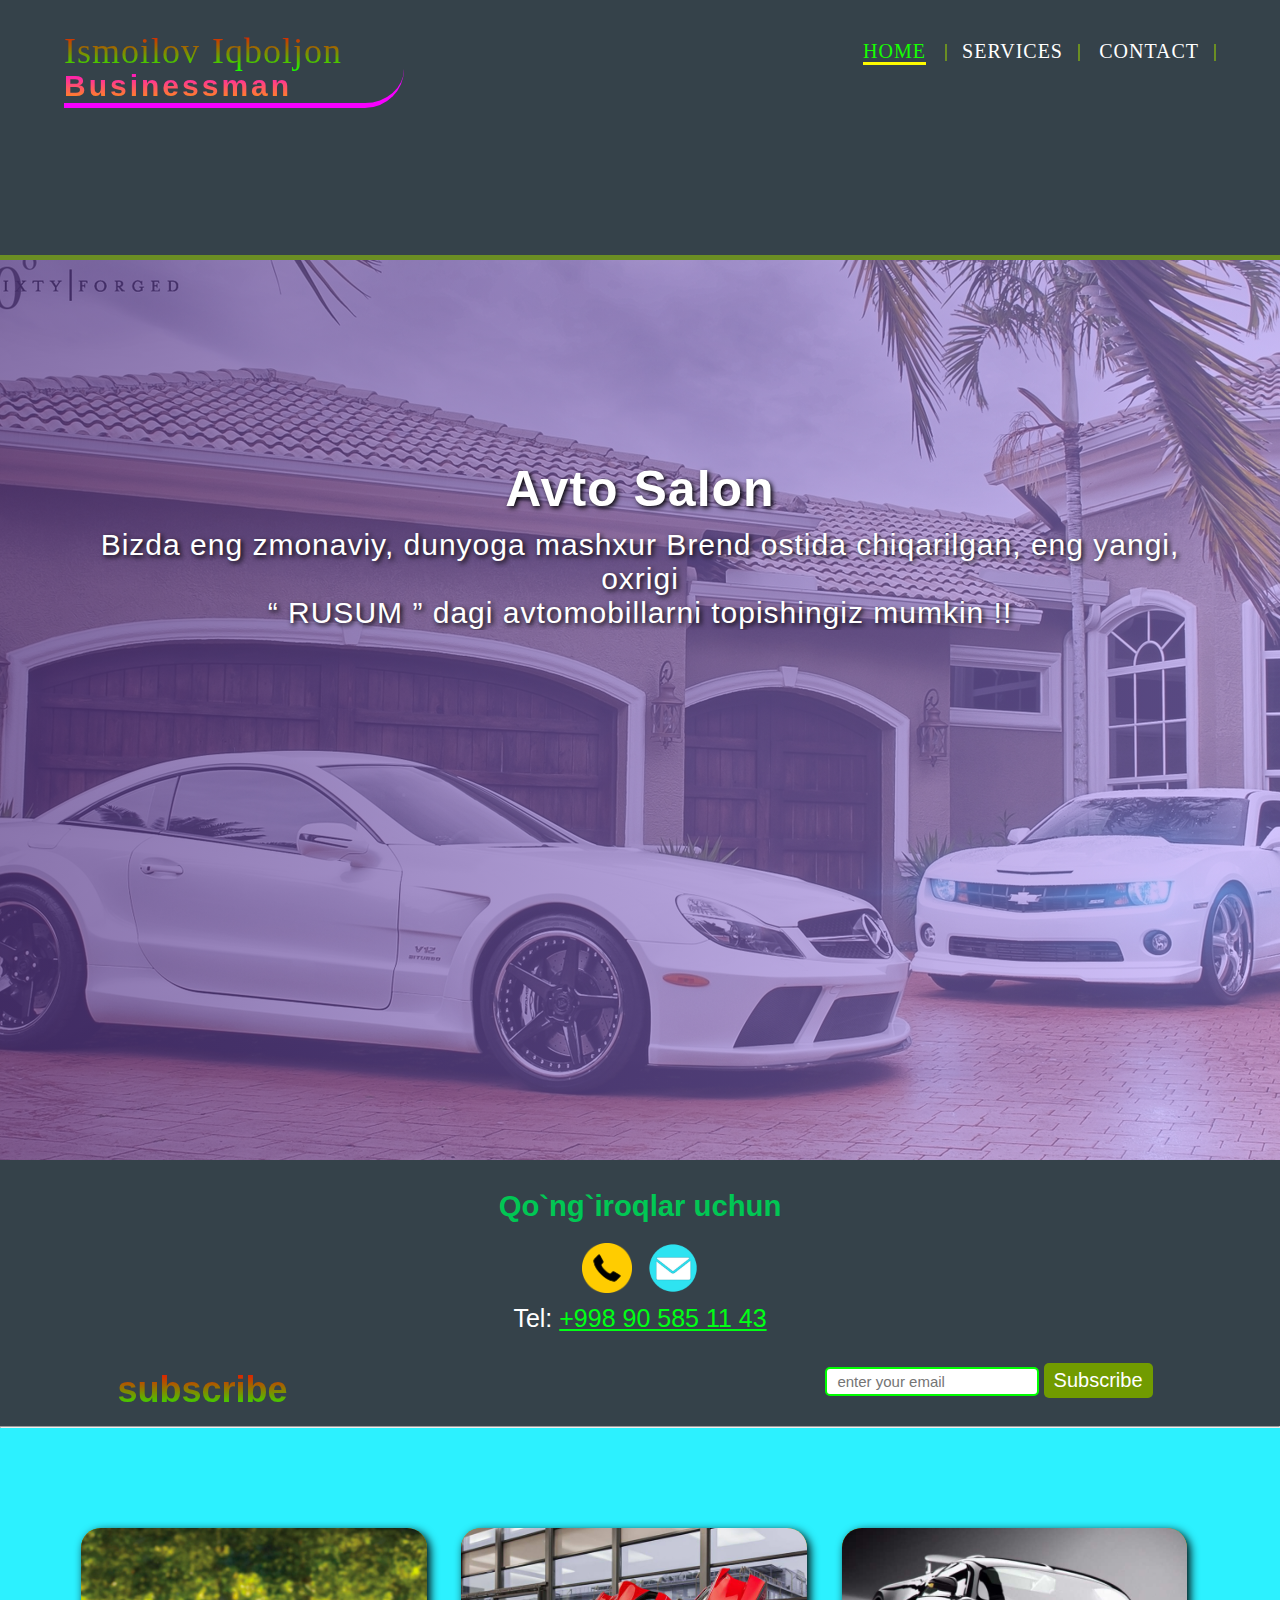
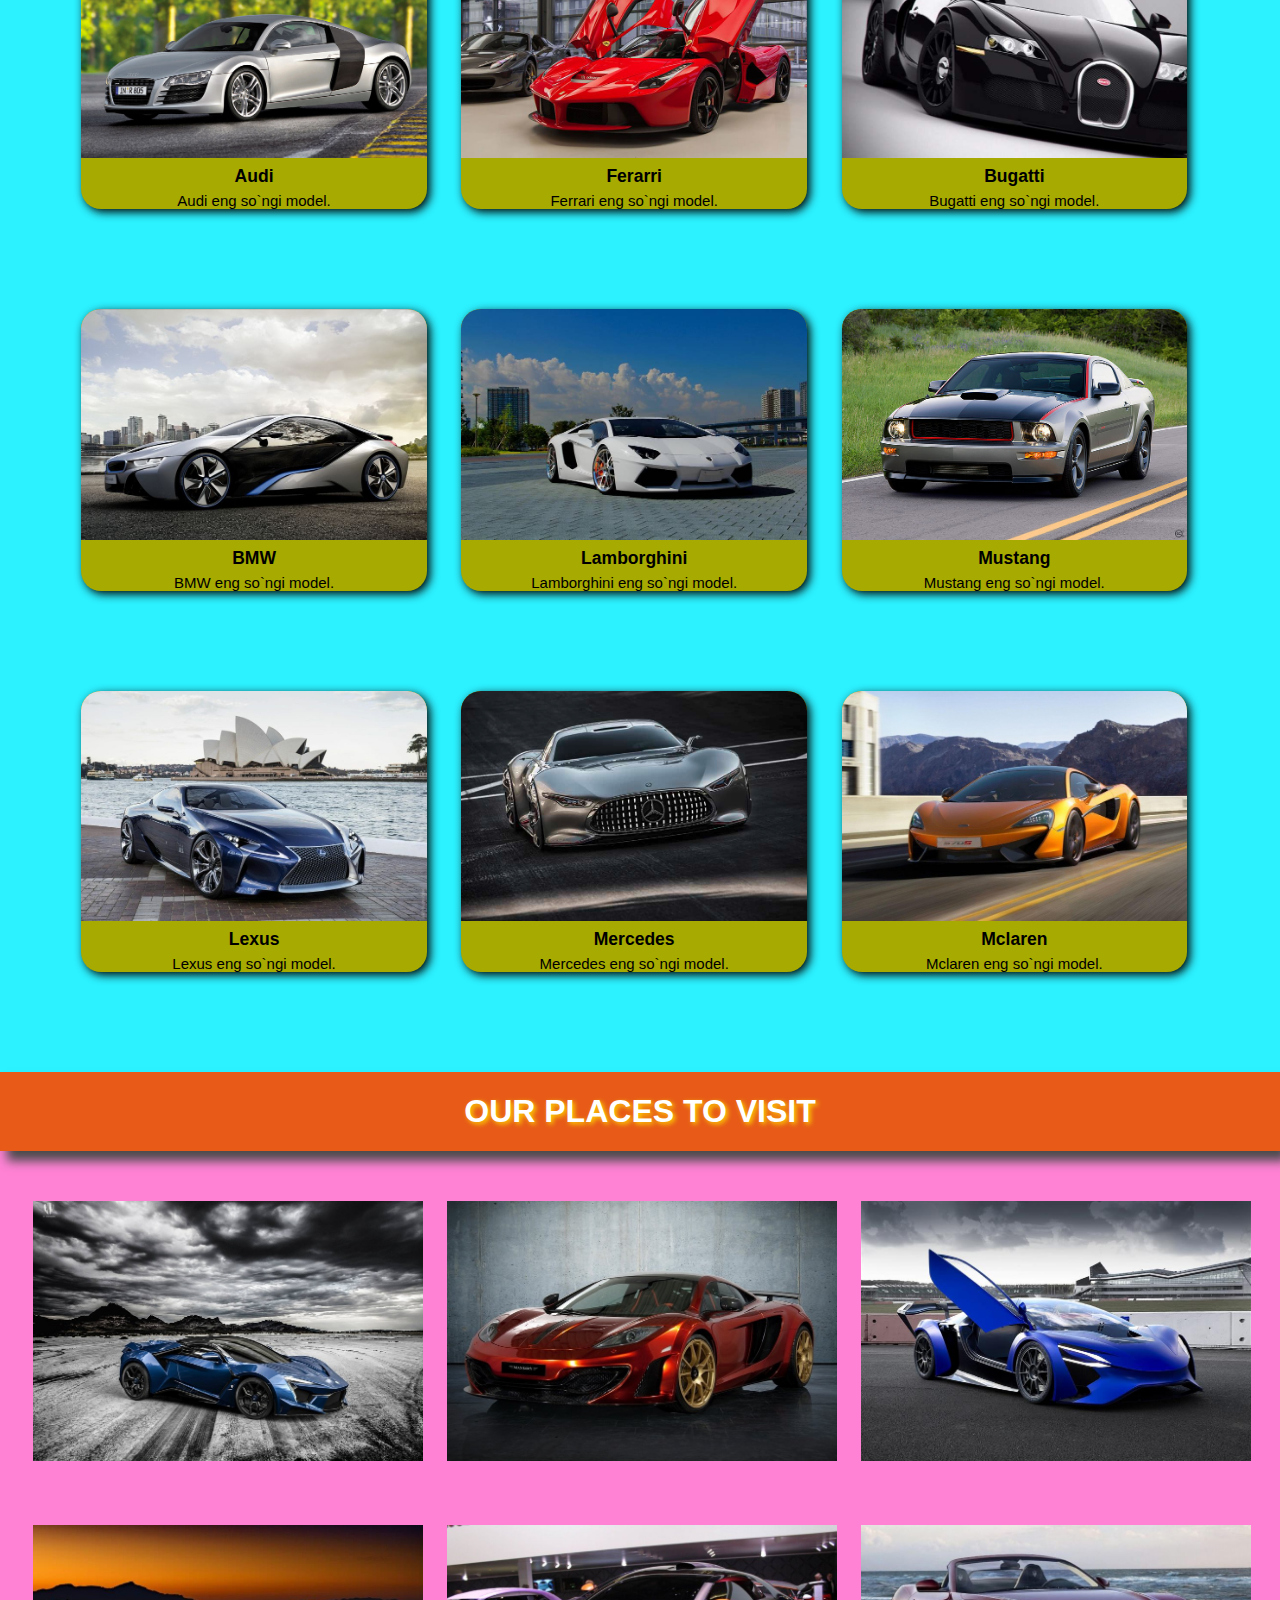
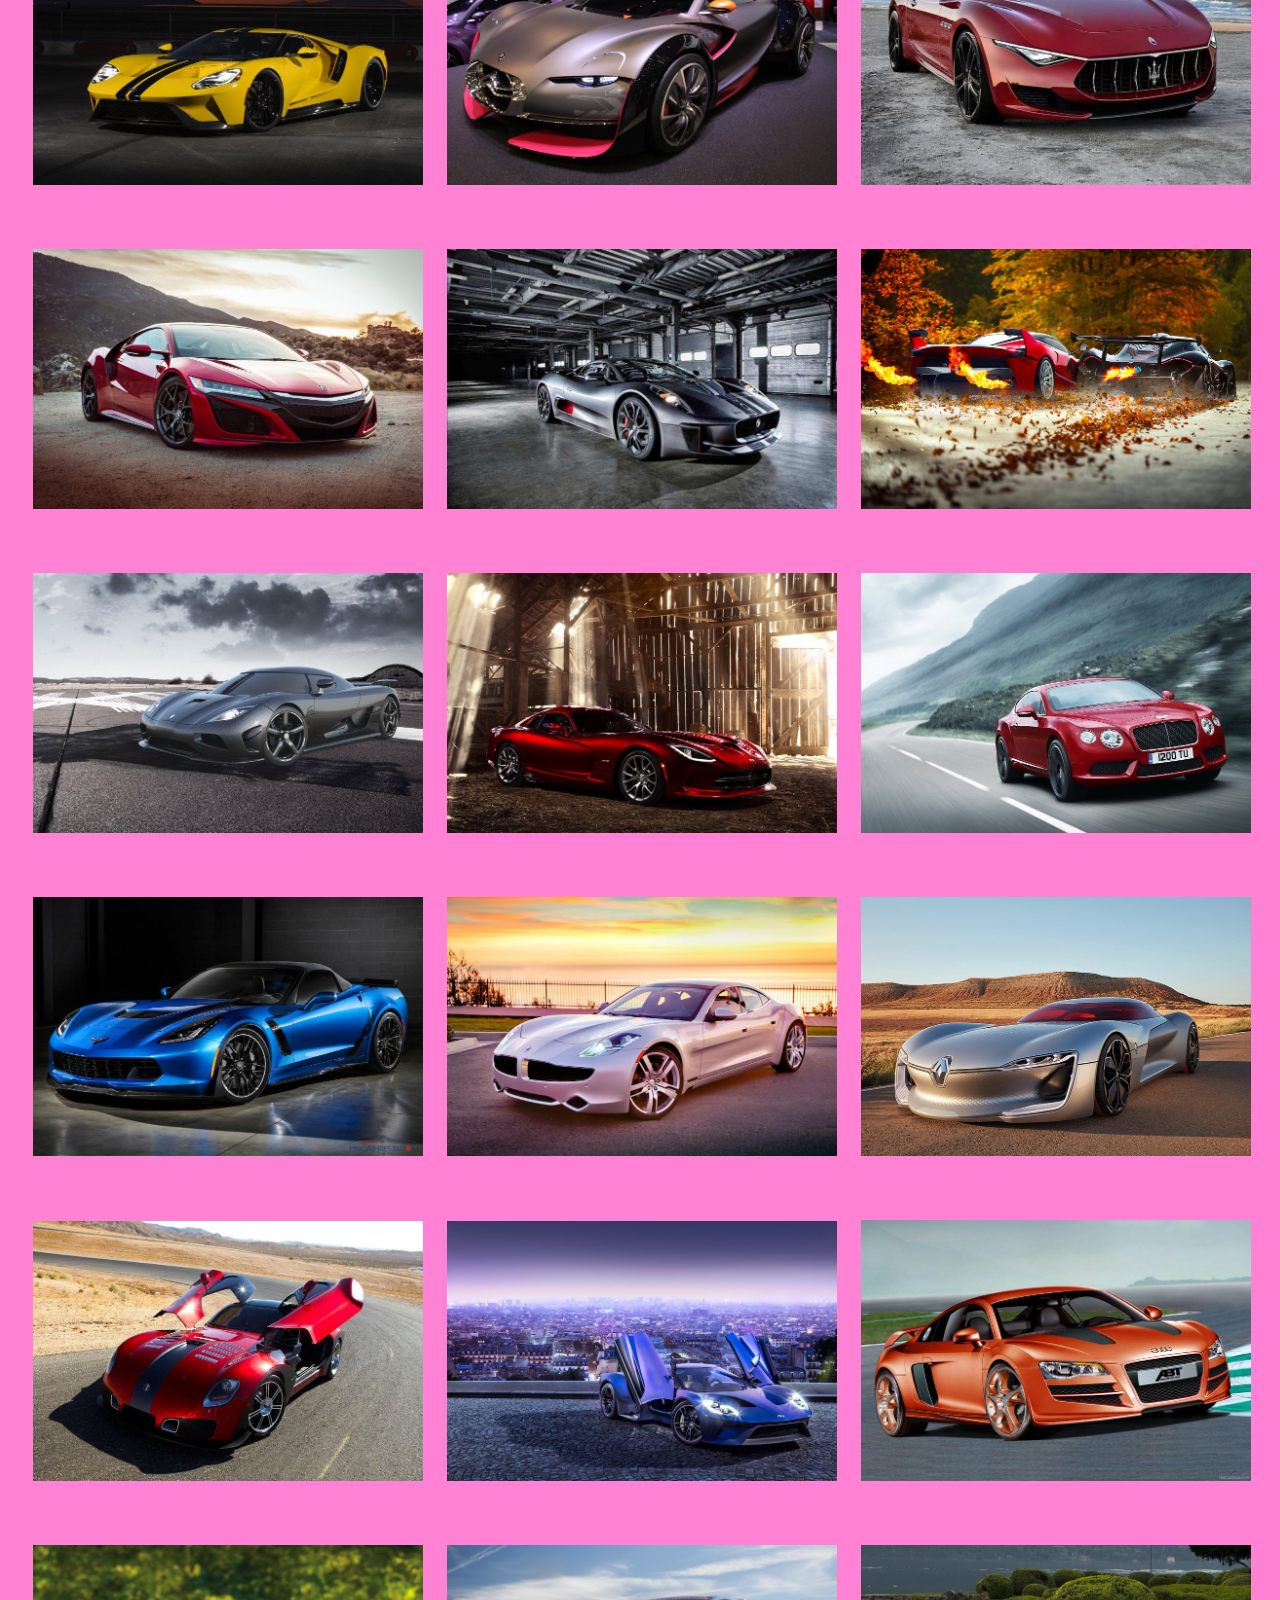
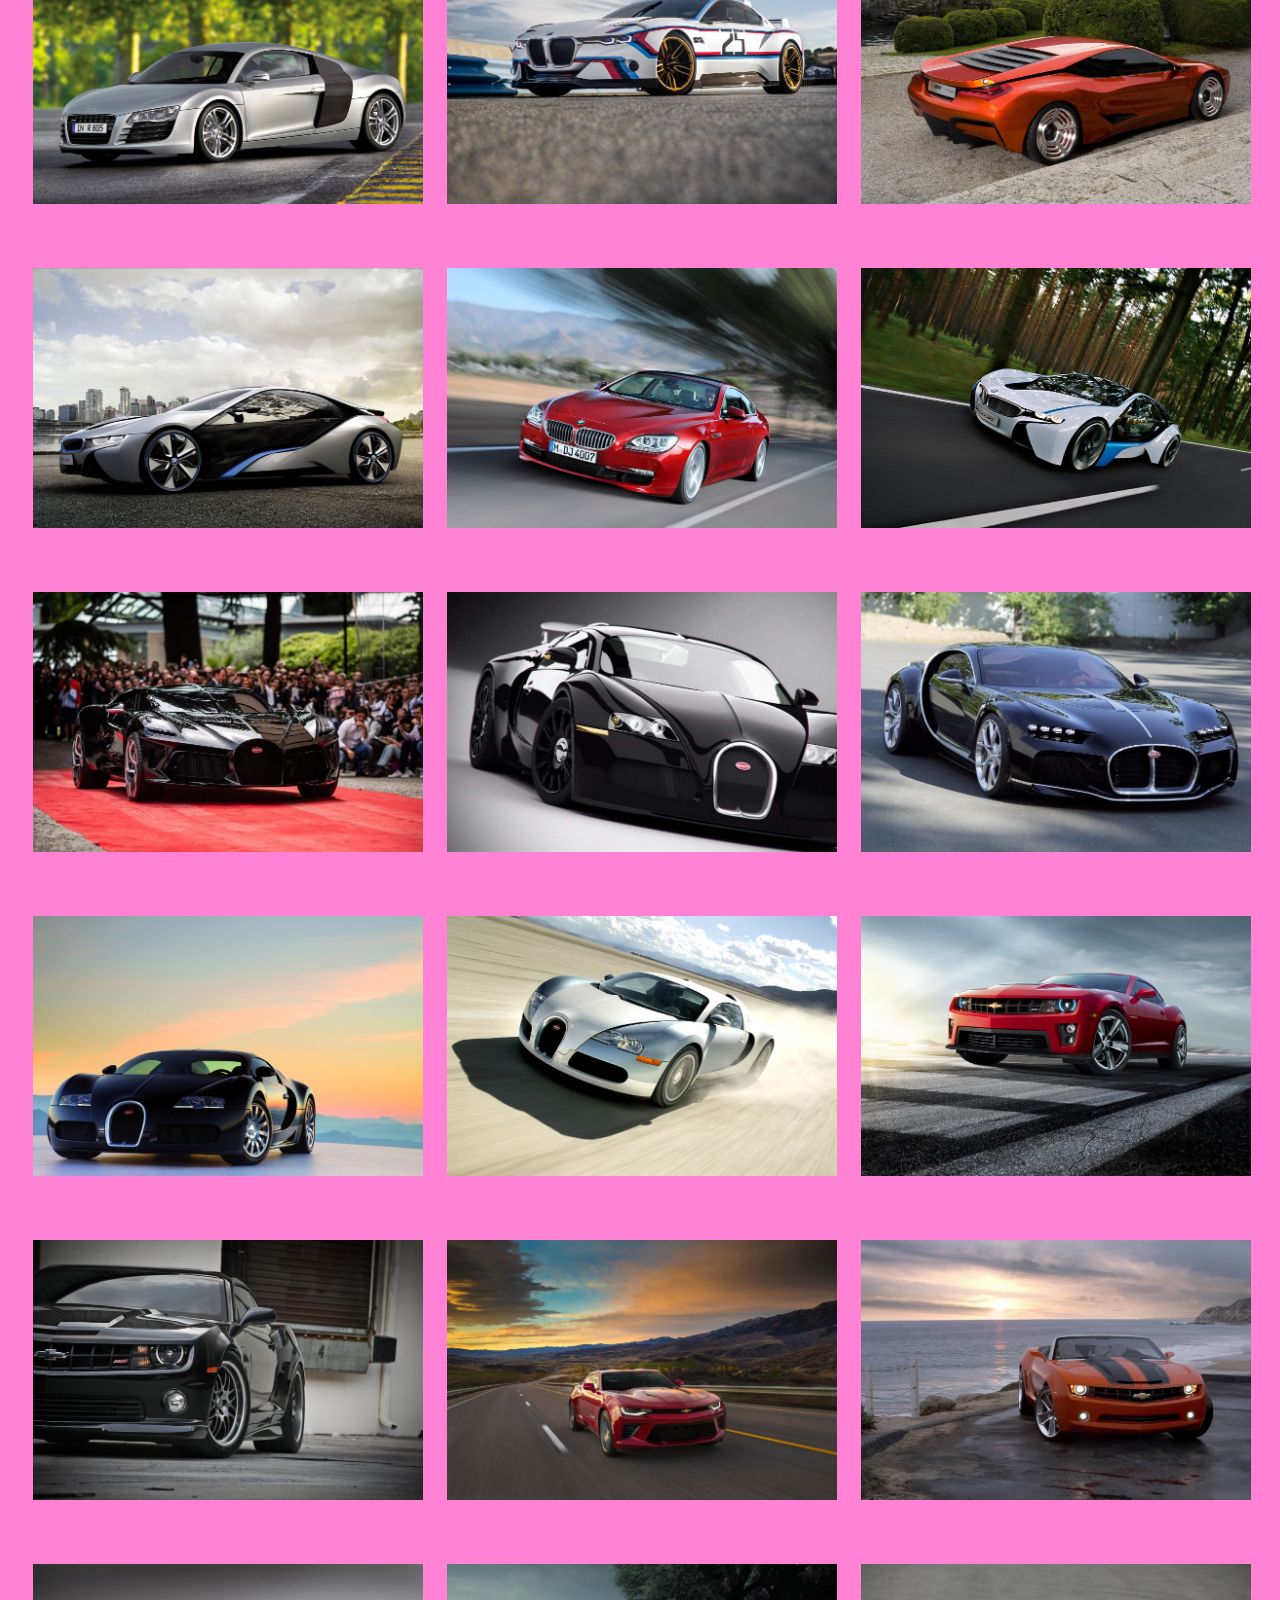
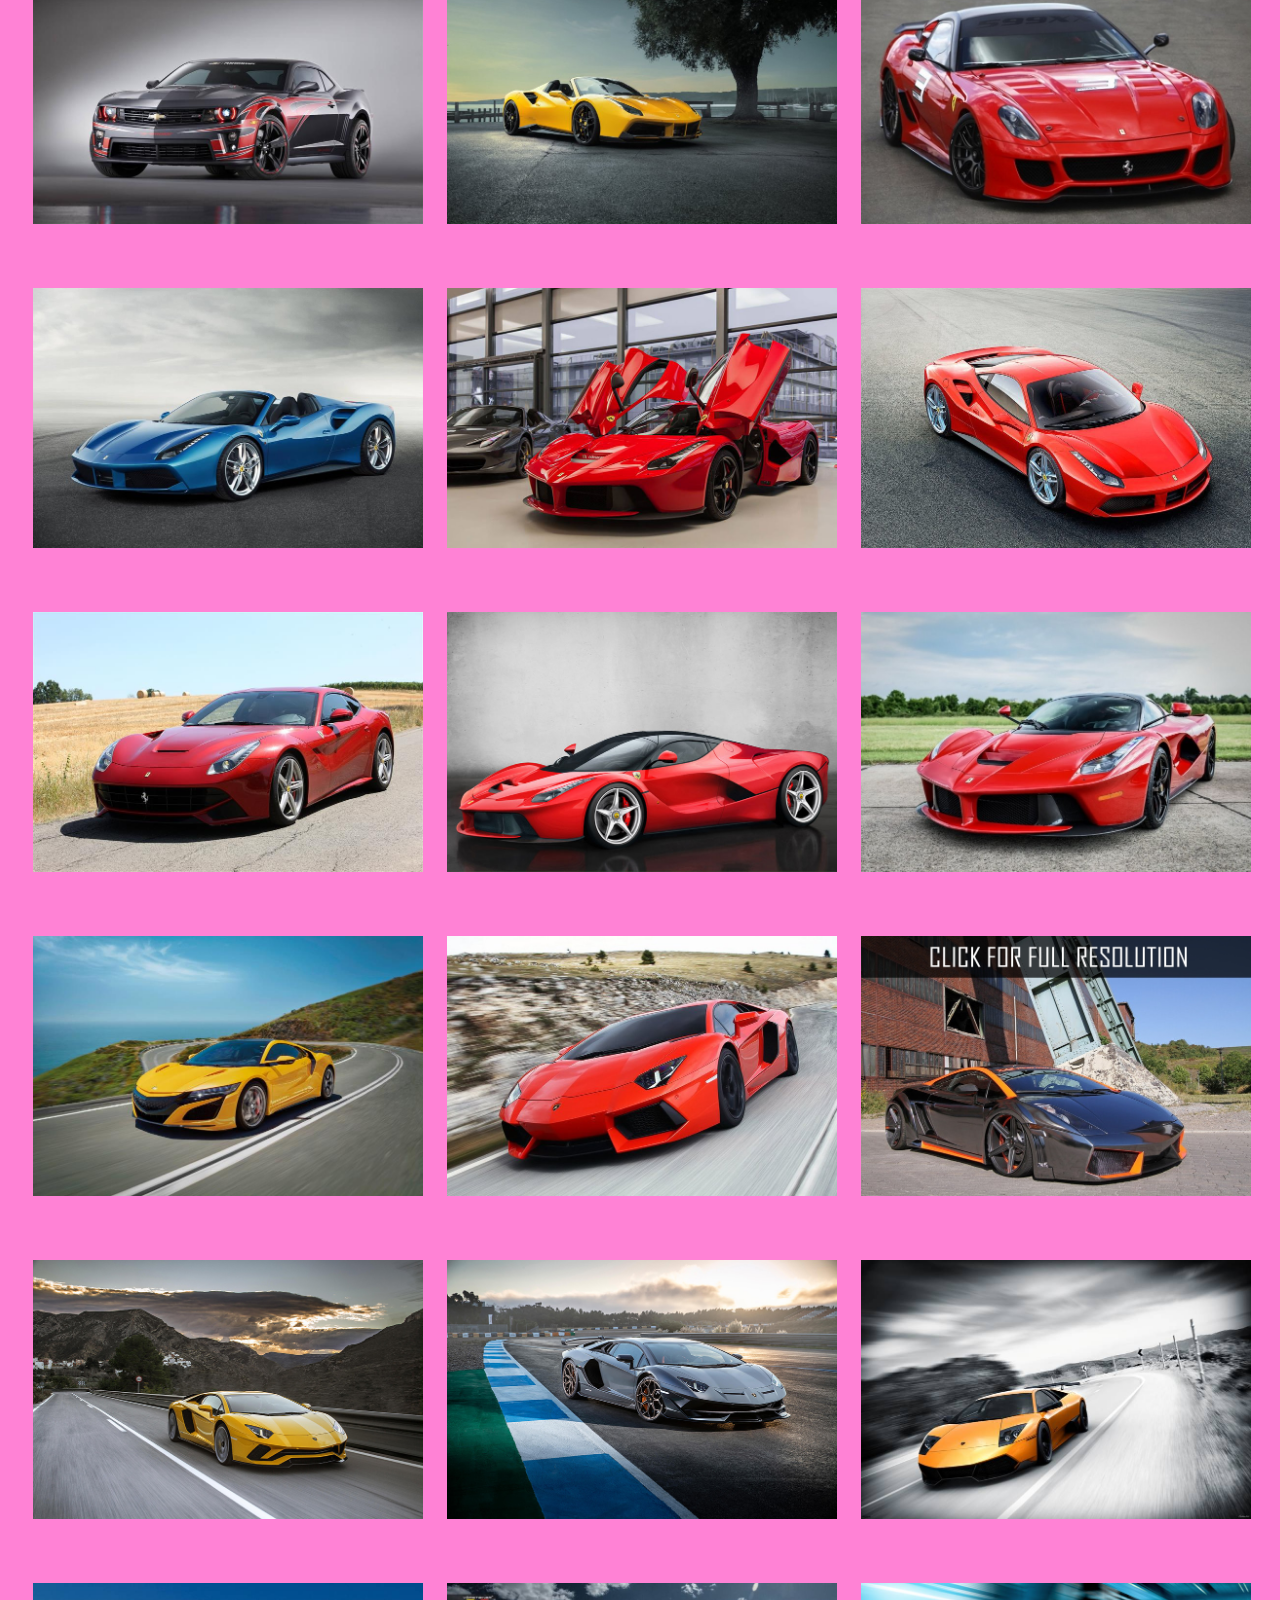
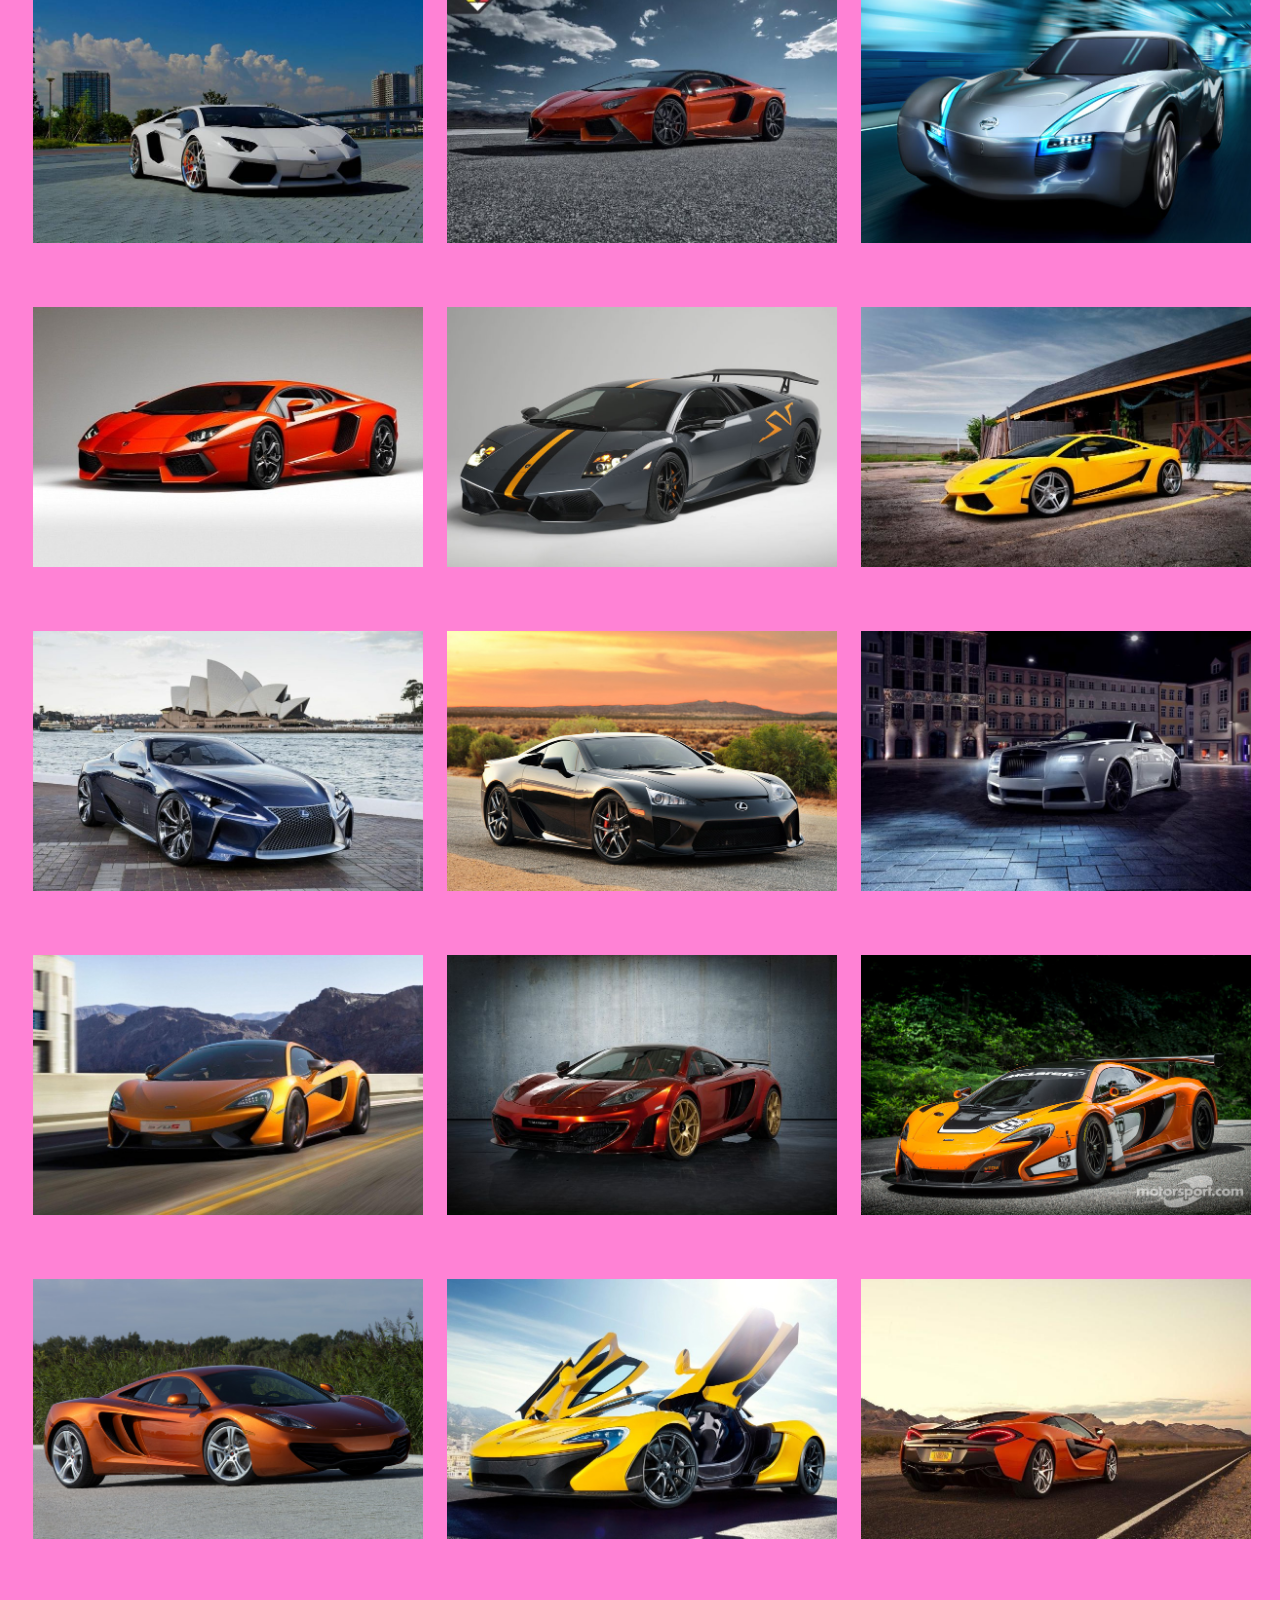
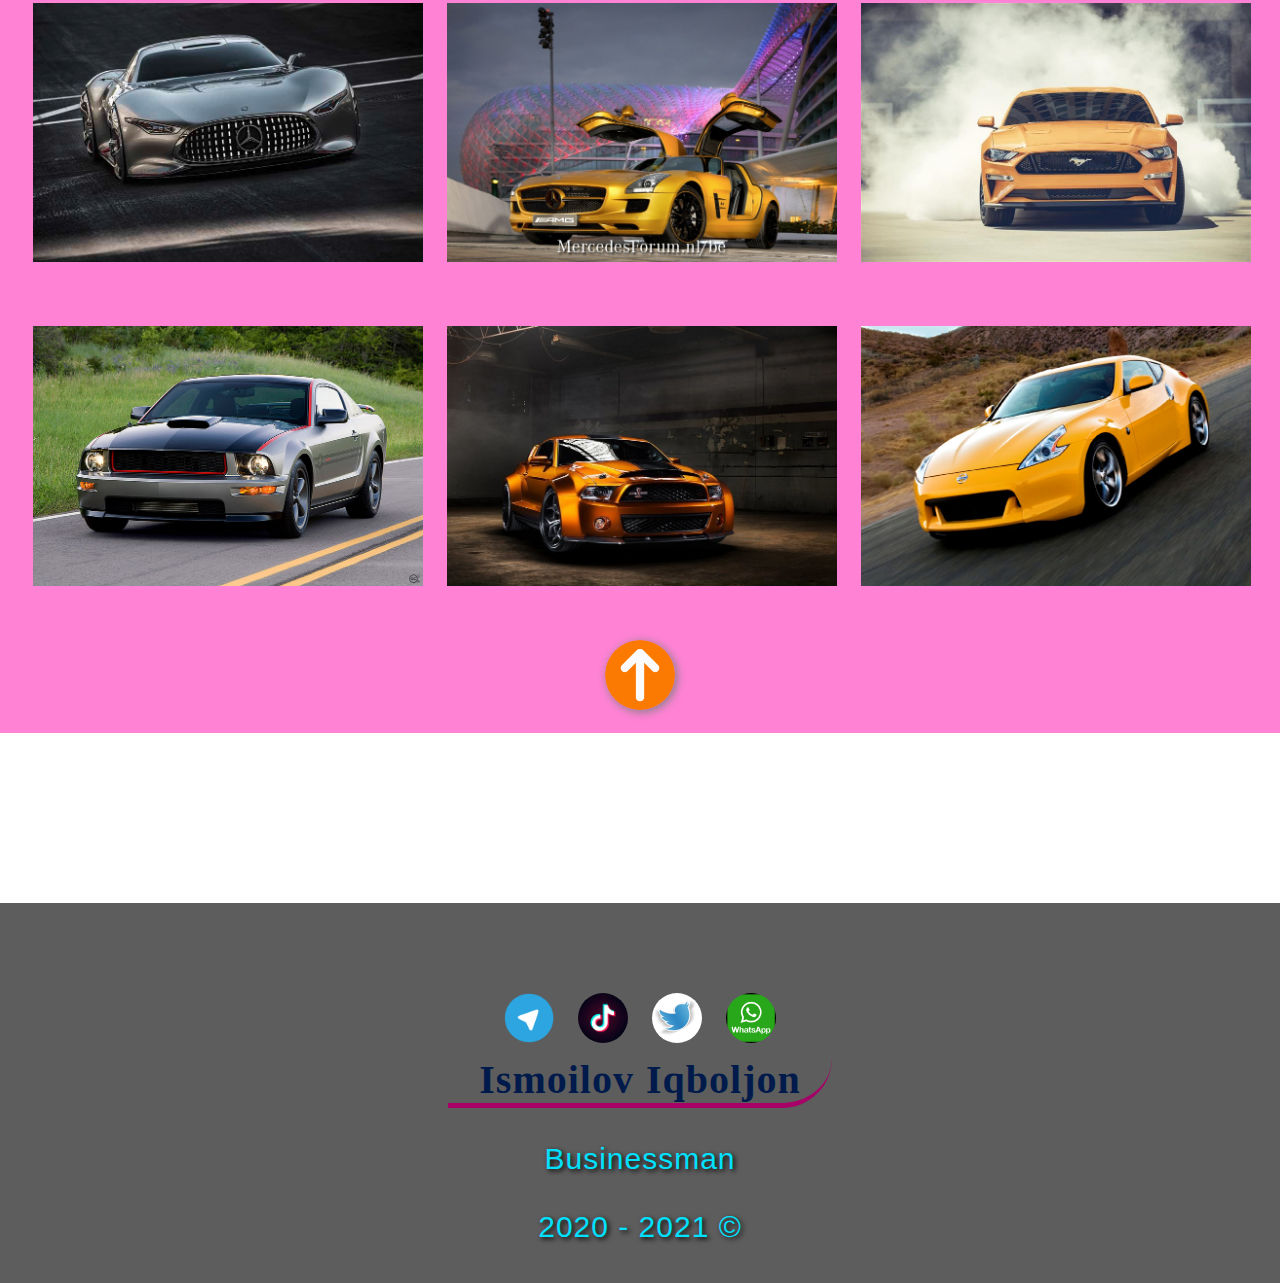
<file: index.html>
<!DOCTYPE html>
<html lang="en">
<head>
    <meta charset="UTF-8">
    <meta http-equiv="X-UA-Compatible" content="IE=edge">
    <meta name="viewport" content="width=device-width, initial-scale=1.0">
    <title>Avto_Salon</title>
    <link rel="stylesheet" href="stayle.css">
</head>
<body>


    <header class="#">
        <div class="container">
            <div id="branding">
                <h1>Ismoilov Iqboljon</h1>
                <h3>Businessman</h3>
            </div>
            
            <nav>
                <ul>
                    <li ><a href="index.html" class="current">Home</a> </li>
                    <li><a href="services.html"> Services</a></li>
                    <li><a href="contact.html">Contact</a> </li>
                </ul>
            </nav>
        </div>
    </header>


    <section id="showcase">
        <div class="container intro-massage">
            <h1>Avto Salon</h1>
            <p>
                Bizda eng zmonaviy, dunyoga mashxur Brend ostida chiqarilgan, eng yangi, oxrigi <br> <q> RUSUM </q> dagi avtomobillarni topishingiz mumkin !!
            </p>
        </div>
    </section>


    <section id="newsletter">
        <div class="call">
            <h3>Qo`ng`iroqlar uchun</h3>
            <a href="tel:998 99 996 11 43"><img src="/img3/phone.png" alt="rasm"></a>
            <a href="mailto: iqboljon.ismoilov.98@mail.ru"><img src="/img3/message.png" alt="rasm"></a>
            <p>
                Tel: <a href="tel:99890 585 11 43">+998 90 585 11 43</a>
            </p>
        </div>

        <div class="container">
            <h1 class="subscribe">subscribe</h1>
            <form action="#">
                <input type="email" placeholder="enter your email" required>
                <button type="submit" class="button-1"> Subscribe</button>
            </form>
        </div>
    </section>
    <hr>


    <section id="boxes">
        <div class="container">
            <!-- 1 qator -->
            <div class="box">
                <a target="blank" href="/img/audi/2.jpg"><img src="/img/audi/2.jpg" alt="rasm bor"></a>
                <h3>Audi</h3>
                <p>
                    Audi eng so`ngi model.
                </p>
            </div>

            <div class="box">
                <a target="blank" href="/img/ferarri/4.jpg"><img src="/img/ferarri/4.jpg" alt="rasm bor"></a>
                <h3>Ferarri</h3>
                <p>
                    Ferrari eng so`ngi model.
                </p>
            </div>

            <div class="box">
                <a target="blank" href="/img/bugatti/2.jpg"><img src="/img/bugatti/2.jpg" alt="rasm bor"></a>
                <h3>Bugatti</h3>
                <p>
                    Bugatti eng so`ngi model.
                </p>
            </div>

             <!-- 2 qator -->

            <div class="box">
                <a target="blank" href="/img/BMW/3.jpg"><img src="/img/BMW/3.jpg" alt="rasm bor"></a>
                <h3>BMW</h3>
                <p>
                    BMW eng so`ngi model.
                </p>
            </div>

            <div class="box">
                <a target="blank" href="/img/lamborghini/6.jpg"><img src="/img/lamborghini/6.jpg" alt="rasm bor"></a>
                <h3>Lamborghini</h3>
                <p>
                    Lamborghini eng so`ngi model.
                </p>
            </div>

            <div class="box">
                <a target="blank" href="/img/mustang/2.jpg"><img src="/img/mustang/2.jpg" alt="rasm bor"></a>
                <h3>Mustang</h3>
                <p>
                    Mustang eng so`ngi model.
                </p>
            </div>

            <!-- 3 qator -->

            <div class="box">
                <a target="blank" href="/img/lexus/1.jpg"><img src="/img/lexus/1.jpg" alt="rasm bor"></a>
                <h3>Lexus</h3>
                <p>
                    Lexus eng so`ngi model.
                </p>
            </div>

            <div class="box">
                <a target="blank" href="/img/mercedes/1.jpg"><img src="/img/mercedes/1.jpg" alt="rasm bor"></a>
                <h3>Mercedes</h3>
                <p>
                    Mercedes eng so`ngi model.
                </p>
            </div>

            <div class="box">
                <a target="blank" href="/img/mclaren/1.jpg"><img src="/img/mclaren/1.jpg" alt="rasm bor"></a>
                <h3>Mclaren</h3>
                <p>
                    Mclaren eng so`ngi model.
                </p>
            </div>
        </div>
    </section>


    <section id="photos">
        <h1> Our places to visit</h1>
        <div class="container">
            <ul>
                <!-- ************  1 qator ***************-->
                <li><a target="blank" href="/img/aralash/1.jpg"><img src="/img/aralash/1.jpg" alt="Rasm bor"></a></li>
                <li><img src="/img/aralash/2.jpg" alt="Rasm bor"></li>
                <li><img src="/img/aralash/3.jpg" alt="Rasm bor"></li>
                <!-- ************  2 qator ***************-->
                <li><img src="/img/aralash/4.jpg" alt="Rasm bor"></li>
                <li><img src="/img/aralash/5.jpg" alt="Rasm bor"></li>
                <li><img src="/img/aralash/6.jpg" alt="Rasm bor"></li>
                <!-- ************  3 qator ***************-->
                <li><img src="/img/aralash/7.jpg" alt="Rasm bor"></li>
                <li><img src="/img/aralash/8.jpg" alt="Rasm bor"></li>
                <li><img src="/img/aralash/9.jpg" alt="Rasm bor"></li>
                <!-- ************  4 qator ***************-->
                <li><img src="/img/aralash/10.jpg" alt="Rasm bor"></li>
                <li><img src="/img/aralash/11.jpg" alt="Rasm bor"></li>
                <li><img src="/img/aralash/12.jpg" alt="Rasm bor"></li>
                <!-- ************  5 qator ***************-->
                <li><img src="/img/aralash/13.jpg" alt="Rasm bor"></li>
                <li><img src="/img/aralash/14.jpg" alt="Rasm bor"></li>
                <li><img src="/img/aralash/15.jpg" alt="Rasm bor"></li>
                <!-- ************  6 qator ***************-->
                <li><img src="/img/aralash/16.jpg" alt="Rasm bor"></li>
                <li><img src="/img/aralash/17.jpg" alt="Rasm bor"></li>
                <li><img src="/img/audi/1.jpg" alt="Rasm bor"></li>
                <!-- ************  7 qator ***************-->
                <li><img src="/img/audi/2.jpg" alt="Rasm bor"></li>
                <li><img src="/img/BMW/1.jpeg" alt="Rasm bor"></li>
                <li><img src="/img/BMW/2.jpg" alt="Rasm bor"></li>
                <!-- ************  8 qator ***************-->
                <li><img src="/img/BMW/3.jpg" alt="Rasm bor"></li>
                <li><img src="/img/BMW/4.jpg" alt="Rasm bor"></li>
                <li><img src="/img/BMW/5.jpg" alt="Rasm bor"></li>
                <!-- ************  9 qator ***************-->
                <li><img src="/img/bugatti/1.jpg" alt="Rasm bor"></li>
                <li><img src="/img/bugatti/2.jpg" alt="Rasm bor"></li>
                <li><img src="/img/bugatti/3.jpg" alt="Rasm bor"></li>
                <!-- ************  10 qator ***************-->
                <li><img src="/img/bugatti/4.jpg" alt="Rasm bor"></li>
                <li><img src="/img/bugatti/5.jpg" alt="Rasm bor"></li>
                <li><img src="/img/camaro/1.jpg" alt="Rasm bor"></li>
                <!-- ************  11 qator ***************-->
                <li><img src="/img/camaro/2.jpg" alt="Rasm bor"></li>
                <li><img src="/img/camaro/3.jpg" alt="Rasm bor"></li>
                <li><img src="/img/camaro/4.jpg" alt="Rasm bor"></li>
                <!-- ************  12 qator ***************-->
                <li><img src="/img/camaro/5.jpg" alt="Rasm bor"></li>
                <li><img src="/img/ferarri/1.jpg" alt="Rasm bor"></li>
                <li><img src="/img/ferarri/2.jpg" alt="Rasm bor"></li>
                <!-- ************  13 qator ***************-->
                <li><img src="/img/ferarri/3.jpg" alt="Rasm bor"></li>
                <li><img src="/img/ferarri/4.jpg" alt="Rasm bor"></li>
                <li><img src="/img/ferarri/5.jpg" alt="Rasm bor"></li>
                <!-- ************  14 qator ***************-->
                <li><img src="/img/ferarri/6.jpg" alt="Rasm bor"></li>
                <li><img src="/img/ferarri/7.jpg" alt="Rasm bor"></li>
                <li><img src="/img/ferarri/8.jpg" alt="Rasm bor"></li>
                <!-- ************  15 qator ***************-->
                <li><img src="/img/honda/1.jpg" alt="Rasm bor"></li>
                <li><img src="/img/lamborghini/1.jpg" alt="Rasm bor"></li>
                <li><img src="/img/lamborghini/2.jpg" alt="Rasm bor"></li>
                <!-- ************  16 qator ***************-->
                <li><img src="/img/lamborghini/3.jpg" alt="Rasm bor"></li>
                <li><img src="/img/lamborghini/4.jpg" alt="Rasm bor"></li>
                <li><img src="/img/lamborghini/5.jpg" alt="Rasm bor"></li>
                <!-- ************  17 qator ***************-->
                <li><img src="/img/lamborghini/6.jpg" alt="Rasm bor"></li>
                <li><img src="/img/lamborghini/7.jpg" alt="Rasm bor"></li>
                <li><img src="/img/nissan/2.jpg" alt="Rasm bor"></li>
                <!-- ************  18 qator ***************-->
                <li><img src="/img/lamborghini/9.jpg" alt="Rasm bor"></li>
                <li><img src="/img/lamborghini/10.jpg" alt="Rasm bor"></li>
                <li><img src="/img/lamborghini/11.jpg" alt="Rasm bor"></li>
                <!-- ************  19 qator ***************-->
                <li><img src="/img/lexus/1.jpg" alt="Rasm bor"></li>
                <li><img src="/img/lexus/2.jpg" alt="Rasm bor"></li>
                <li><img src="/img/rolls royce/1.jpg" alt="Rasm bor"></li>
                <!-- ************  20 qator ***************-->
                <li><img src="/img/mclaren/1.jpg" alt="Rasm bor"></li>
                <li><img src="/img/mclaren/2.jpg" alt="Rasm bor"></li>
                <li><img src="/img/mclaren/3.jpg" alt="Rasm bor"></li>
                <!-- ************  21 qator ***************-->
                <li><img src="/img/mclaren/4.jpg" alt="Rasm bor"></li>
                <li><img src="/img/mclaren/5.jpg" alt="Rasm bor"></li>
                <li><img src="/img/mclaren/6.jpg" alt="Rasm bor"></li>
                <!-- ************  22 qator ***************-->
                <li><img src="/img/mercedes/1.jpg" alt="Rasm bor"></li>
                <li><img src="/img/mercedes/2.jpg" alt="Rasm bor"></li>
                <li><img src="/img/mustang/1.jpg" alt="Rasm bor"></li>
                <!-- ************  23 qator ***************-->
                <li><img src="/img/mustang/2.jpg" alt="Rasm bor"></li>
                <li><img src="/img/mustang/3.jpg" alt="Rasm bor"></li>
                <li><img src="/img/nissan/1.jpg" alt="Rasm bor"></li>
            </ul>
        </div>

        <div class="arrow">
            <a href="#"><img src="/img3/arrow.png" alt="Tepaga"></a>
        </div>
    </section>


    <footer>

        <div class="social">
            <ul>
                <li><a href="https://t.me/Iqboljon_Ismoilov"><img src="/img3/telegram.png" alt="Rasm bor"></a></li>
                <li><a href="https://t.me/Iqboljon_Ismoilov"><img src="/img3/tik tok.jpg" alt="Rasm bor"></a></li>
                <li><a href="https://t.me/Iqboljon_Ismoilov"><img src="/img3/twitter.jpg" alt="Rasm bor"></a></li>
                <li><a href="https://t.me/Iqboljon_Ismoilov"><img src="/img3/Whatsapp.jpg" alt="Rasm bor"></a></li>
            </ul>
        </div>
        
        <div class="logo">
            <h4>Ismoilov Iqboljon</h4>
        </div> <br> <br>
        <p>Businessman</p> <br> <br>
        <p>2020 - 2021 &copy;</p>
    </footer>

    
</body>
</html>
</file>
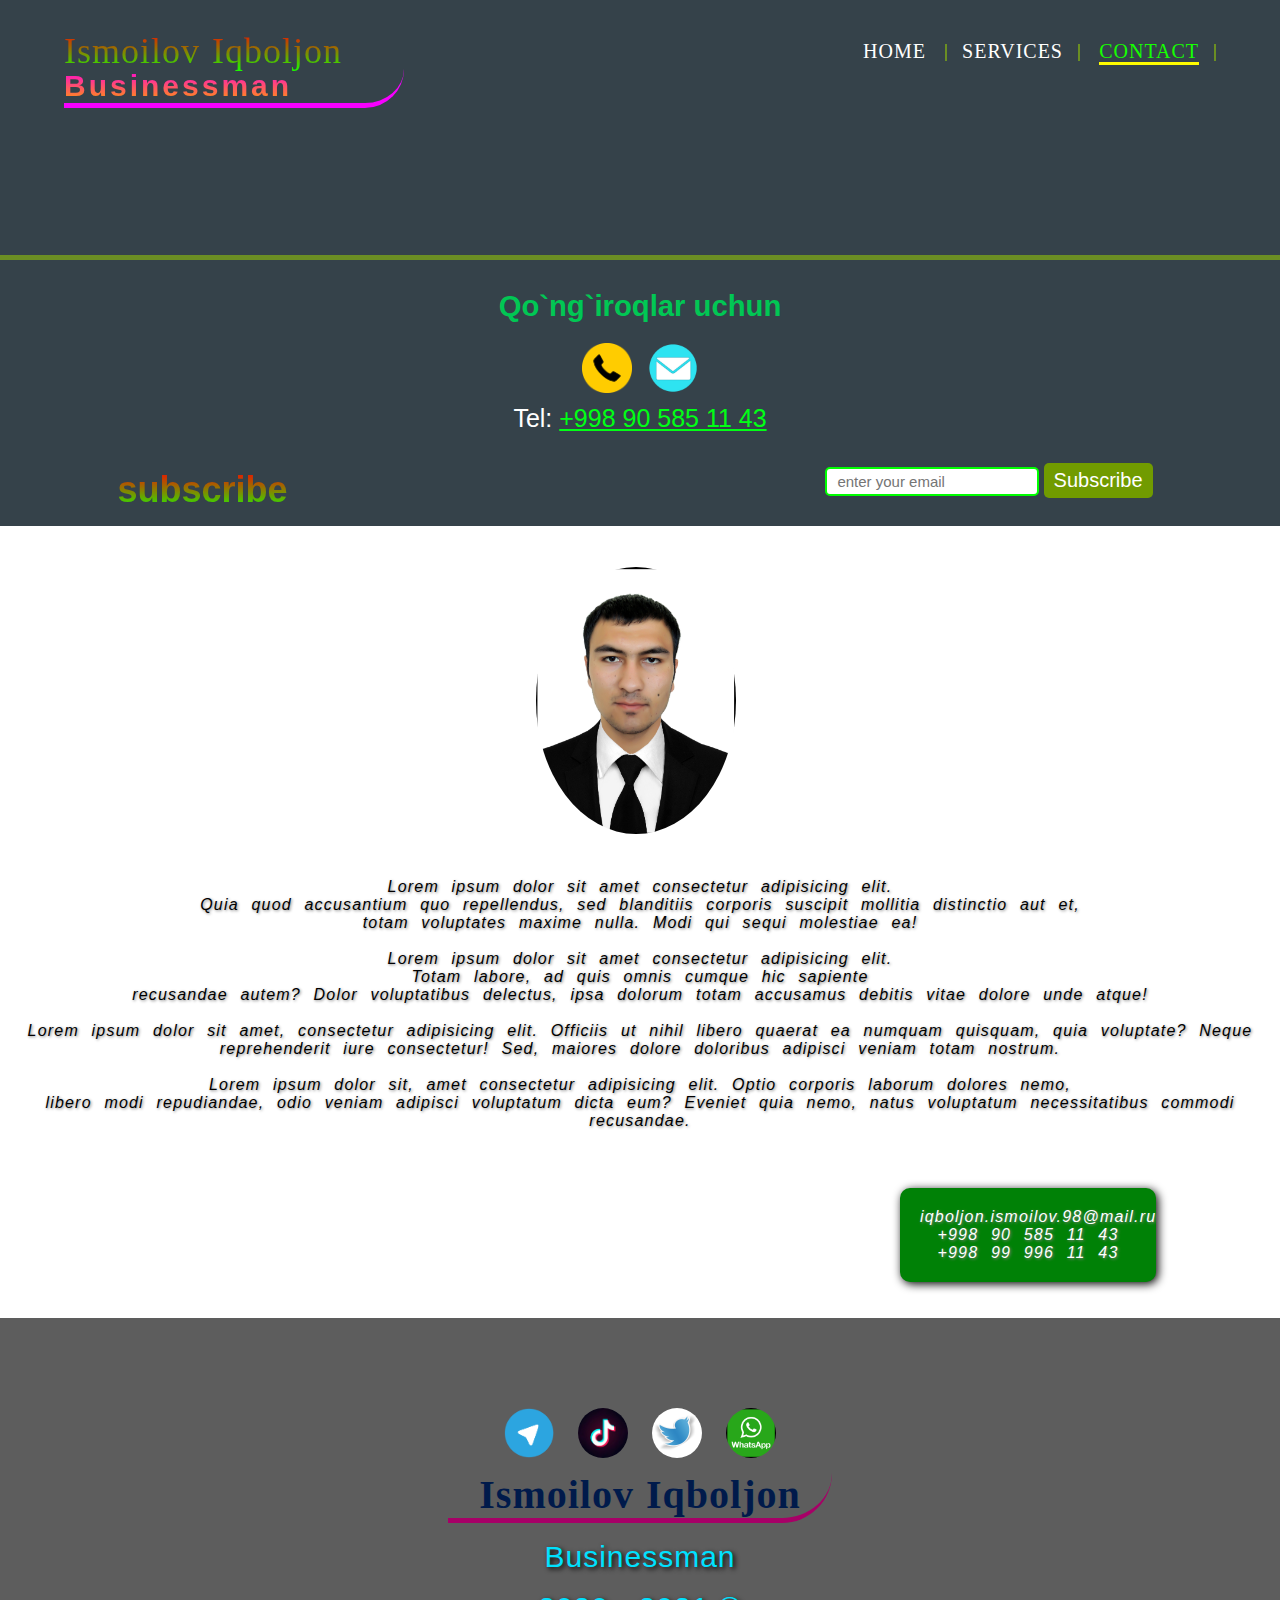
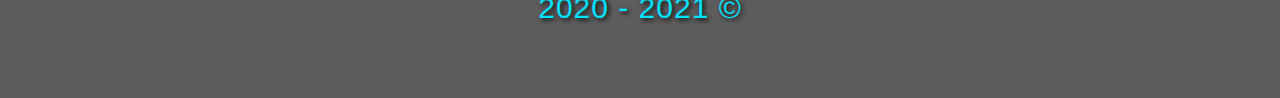
<file: contact.html>
<!DOCTYPE html>
<html lang="en">
<head>
    <meta charset="UTF-8">
    <meta http-equiv="X-UA-Compatible" content="IE=edge">
    <meta name="viewport" content="width=device-width, initial-scale=1.0">
    <title>ijodiy ish</title>
    <link rel="stylesheet" href="stayle.css">
</head>
<body>


    <header class="#">
        <div class="container">
            <div id="branding">
                <h1>Ismoilov Iqboljon</h1>
                <h3>Businessman</h3>
            </div>
            <nav>
                <ul>
                    <li ><a href="index.html" >Home</a> </li>
                    <li><a href="services.html"> Services</a></li>
                    <li><a href="contact.html" class="current">Contact</a> </li>
                </ul>
            </nav>
        </div>
    </header>


    <section id="newsletter">

        <div class="call">
            <h3>Qo`ng`iroqlar uchun</h3>
            <a href="tel:998 99 996 11 43"><img src="/img3/phone.png" alt="rasm"></a>
            <a href="mailto: iqboljon.ismoilov.98@mail.ru"><img src="/img3/message.png" alt="rasm"></a>
            <p>
                Tel: <a href="tel:99890 585 11 43">+998 90 585 11 43</a>
            </p>
        </div>

        <div class="container">
            <h1 class="subscribe">subscribe</h1>
            <form action="#">
                <input type="email" placeholder="enter your email" required>
                <button type="submit" class="button-1"> Subscribe</button>
            </form>
        </div>

    </section>


    <section id="author">
        <div id="author_div">
            <img class="author_img" src="/img3/Ismoilov I.jpg" alt="Mulallif rasmi">
        </div>
    </section>


    <address>
        <p>
            Lorem ipsum dolor sit amet consectetur adipisicing elit. <br> Quia quod accusantium quo repellendus, sed blanditiis corporis suscipit mollitia distinctio aut et, <br> totam voluptates maxime nulla. Modi qui sequi molestiae ea!
        </p> <br>
        <p>
            Lorem ipsum dolor sit amet consectetur adipisicing elit. <br> Totam labore, ad quis omnis cumque hic sapiente <br> recusandae autem? Dolor voluptatibus delectus, ipsa dolorum totam accusamus debitis vitae dolore unde atque!
        </p> <br>
        <p>
            Lorem ipsum dolor sit amet, consectetur adipisicing elit. Officiis ut nihil libero quaerat ea numquam quisquam, quia voluptate? Neque <br> reprehenderit iure consectetur! Sed, maiores dolore doloribus adipisci veniam totam nostrum.
        </p> <br>
        <p>
            Lorem ipsum dolor sit, amet consectetur adipisicing elit. Optio corporis laborum dolores nemo, <br> libero modi repudiandae, odio veniam adipisci voluptatum dicta eum? Eveniet quia nemo, natus voluptatum necessitatibus commodi recusandae.
        </p> <br>
    </address>


    <aside id="aside">
        <address id="addres">
            <p>
                <a href="mailto:iqboljon.ismoilov.98@mail.ru">iqboljon.ismoilov.98@mail.ru</a>
            </p>
            <p>
                <a href="tel: +998 90 585 11 43"> +998 90 585 11 43</a>
            </p>
            <p>
                <a href="tel:+998 99 996 11 43">+998 99 996 11 43</a>
            </p>
        </address>
    </aside>

    
    <footer id="footre">

        <div class="social">
            <ul>
                <li><a href="https://t.me/Iqboljon_Ismoilov"><img src="/img3/telegram.png" alt="Rasm bor"></a></li>
                <li><a href="https://t.me/Iqboljon_Ismoilov"><img src="/img3/tik tok.jpg" alt="Rasm bor"></a></li>
                <li><a href="https://t.me/Iqboljon_Ismoilov"><img src="/img3/twitter.jpg" alt="Rasm bor"></a></li>
                <li><a href="https://t.me/Iqboljon_Ismoilov"><img src="/img3/Whatsapp.jpg" alt="Rasm bor"></a></li>
            </ul>
        </div>

        <div class="logo">
            <h4>Ismoilov Iqboljon</h4>
        </div> <br>

        <p>Businessman</p> <br>
        <p>2020 - 2021 &copy;</p>
        
    </footer>
   
</body>
</html>
</file>
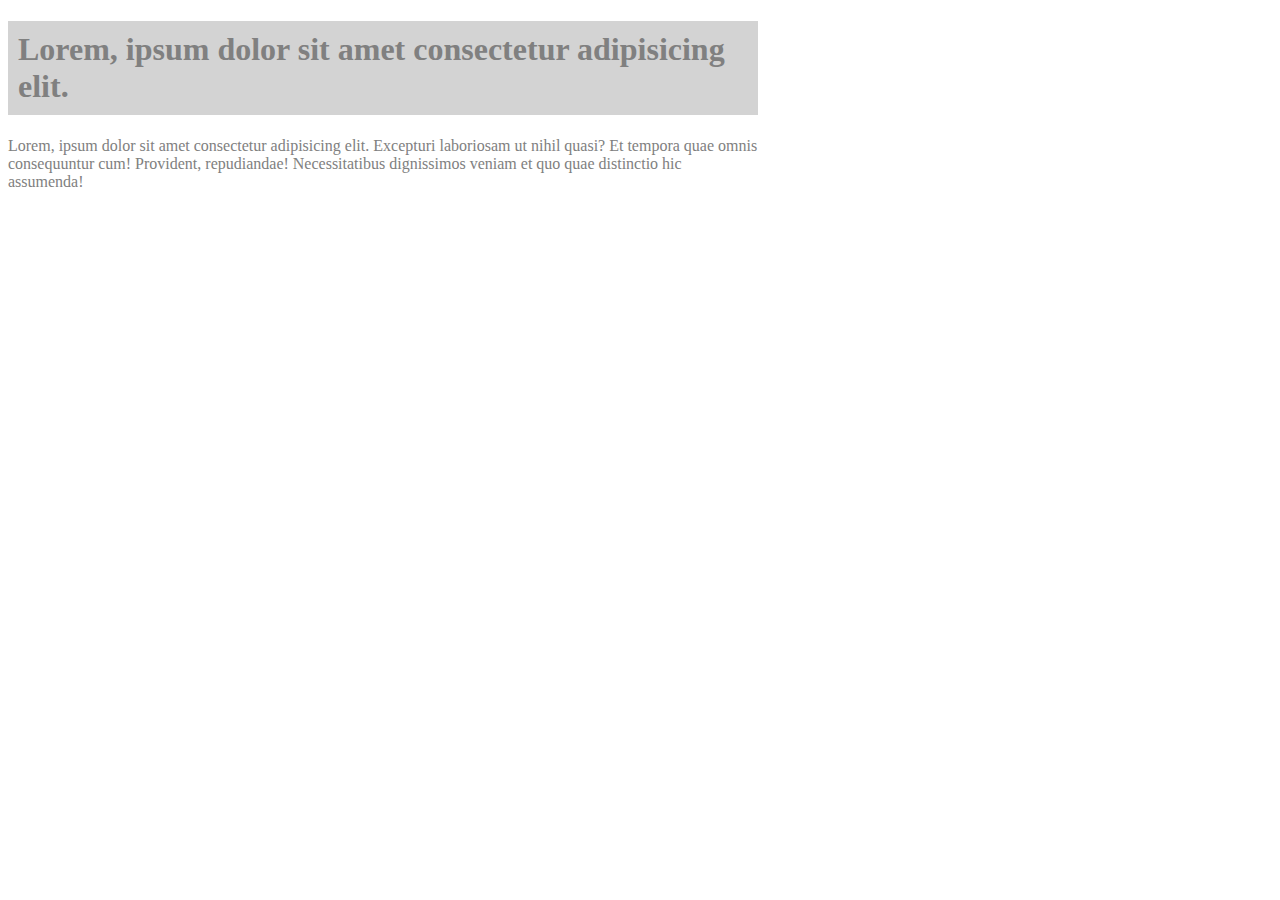
<file: position.html>
<!DOCTYPE html>
<html lang="en">
<head>
    <meta charset="UTF-8">
    <meta http-equiv="X-UA-Compatible" content="IE=edge">
    <meta name="viewport" content="width=device-width, initial-scale=1.0">
    <title>Document</title>

    <style>
        body{
            width: 750px;
            color: grey;
            font-family: serif;
        }
        h1{
            background-color: rgb(211, 211, 211);
            padding: 10px;
        }
    </style>

</head>
<body>

    <h1>Lorem, ipsum dolor sit amet consectetur adipisicing elit.</h1>
    <p>
        Lorem, ipsum dolor sit amet consectetur adipisicing elit. Excepturi laboriosam ut nihil quasi? Et tempora quae omnis consequuntur cum! Provident, repudiandae! Necessitatibus dignissimos veniam et quo quae distinctio hic assumenda!
    </p>
    
</body>
</html>
</file>
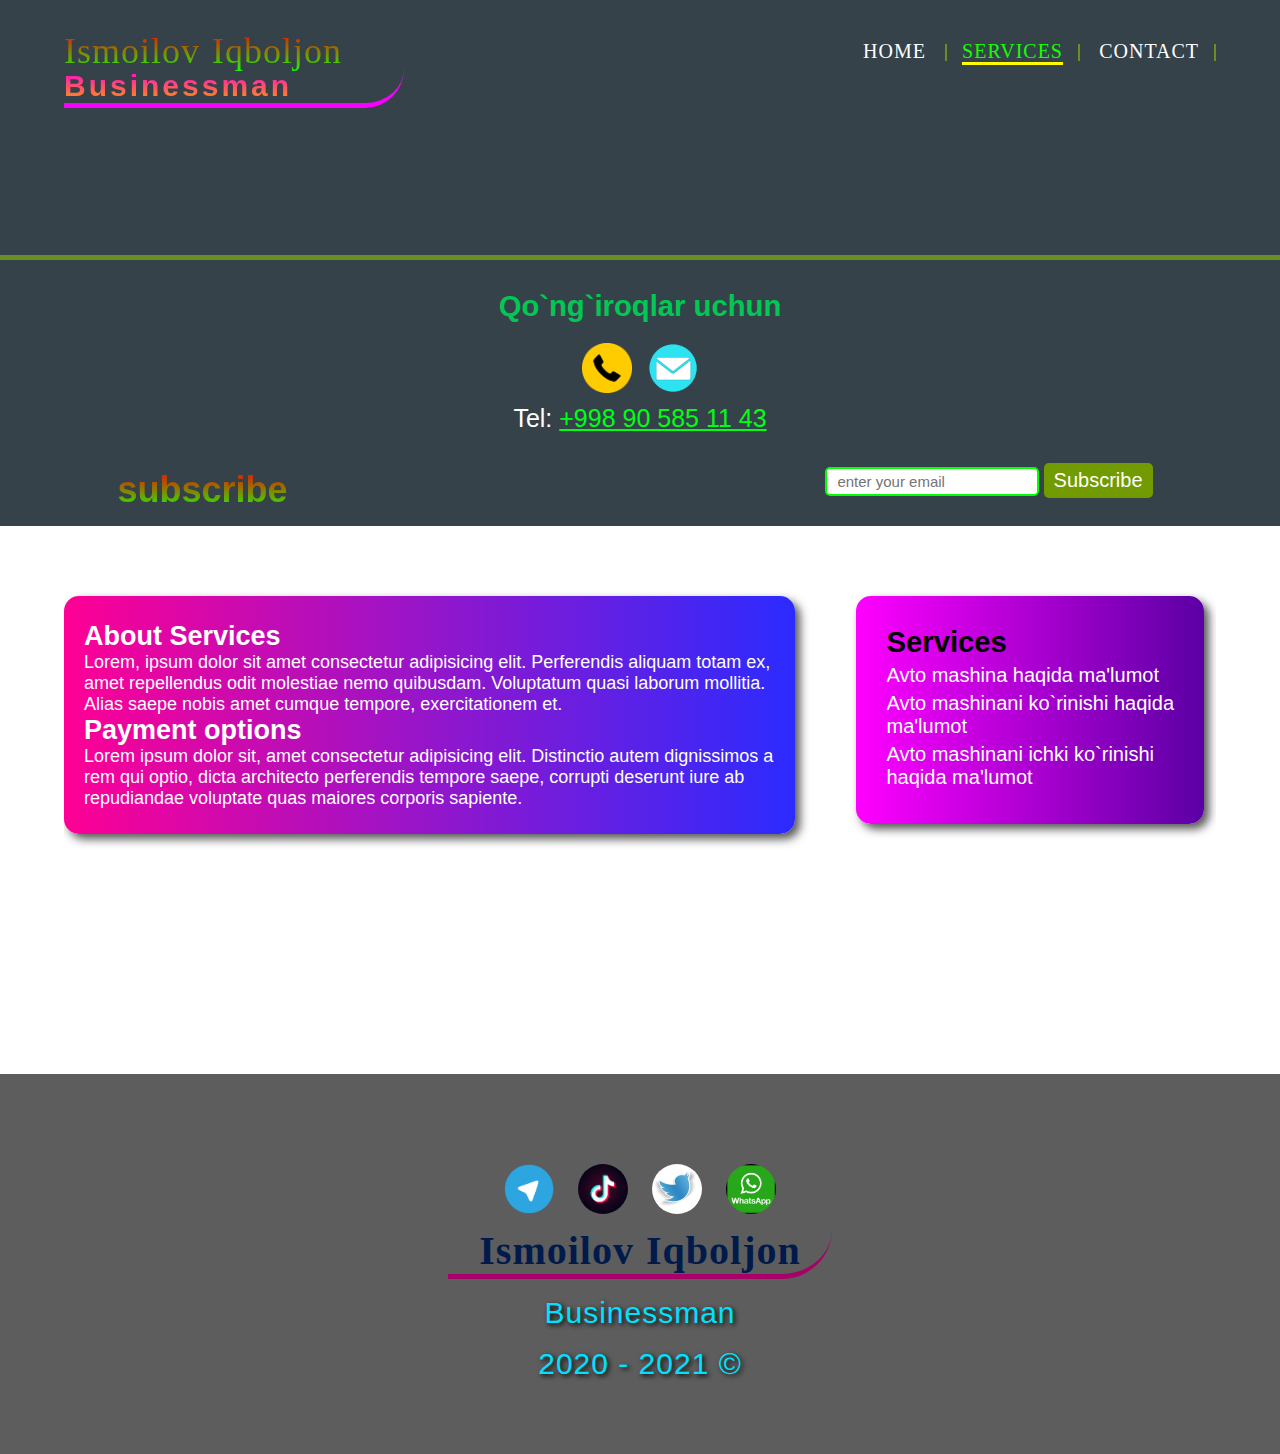
<file: services.html>
<!DOCTYPE html>
<html lang="en">
<head>
    <meta charset="UTF-8">
    <meta http-equiv="X-UA-Compatible" content="IE=edge">
    <meta name="viewport" content="width=device-width, initial-scale=1.0">
    <title>ijodiy ish</title>
    <link rel="stylesheet" href="stayle.css">
</head>
<body>


    <header class="#">
        <div class="container">
            <div id="branding">
                <h1>Ismoilov Iqboljon</h1>
                <h3>Businessman</h3>
            </div>
            <nav>
                <ul>
                    <li ><a href="index.html" >Home</a> </li>
                    <li><a href="services.html" class="current"> Services</a></li>
                    <li><a href="contact.html">Contact</a> </li>
                </ul>
            </nav>
        </div>
    </header>


    <section id="newsletter">
        <div class="call">
            <h3>Qo`ng`iroqlar uchun</h3>
            <a href="tel:998 99 996 11 43"><img src="/img3/phone.png" alt="rasm"></a>
            <a href="mailto: iqboljon.ismoilov.98@mail.ru"><img src="/img3/message.png" alt="rasm"></a>
            <p>
                Tel: <a href="tel:99890 585 11 43">+998 90 585 11 43</a>
            </p>
        </div>
        <div class="container">
            <h1 class="subscribe">subscribe</h1>
            <form action="#">
                <input type="email" placeholder="enter your email" required>
                <button type="submit" class="button-1"> Subscribe</button>
            </form>
        </div>
    </section>


    <section id="main">
        <div class="container">
            <article id="main-col">
                <h2>About Services</h2>
                <p>Lorem, ipsum dolor sit amet consectetur adipisicing elit. Perferendis aliquam totam ex, amet repellendus odit molestiae nemo quibusdam. Voluptatum quasi laborum mollitia. Alias saepe nobis amet cumque tempore, exercitationem et.</p>
                <h2>Payment options</h2>
                <p>Lorem ipsum dolor sit, amet consectetur adipisicing elit. Distinctio autem dignissimos a rem qui optio, dicta architecto perferendis tempore saepe, corrupti deserunt iure ab repudiandae voluptate quas maiores corporis sapiente.</p>
            </article>
            <aside id="sidebar">
                <div class="services">
                    <h3>Services</h3>
                    <ul>
                        <li><a href="#">Avto mashina haqida ma'lumot</a></li>
                        <li><a href="#">Avto mashinani ko`rinishi haqida ma'lumot</a></li>
                        <li><a href="#">Avto mashinani ichki ko`rinishi haqida ma'lumot</a></li>
                    </ul>
                </div>
            </aside>
        </div>
    </section>


    <footer id="footre">

        <div class="social">
            <ul>
                <li><a href="https://t.me/Iqboljon_Ismoilov"><img src="/img3/telegram.png" alt="Rasm bor"></a></li>
                <li><a href="https://t.me/Iqboljon_Ismoilov"><img src="/img3/tik tok.jpg" alt="Rasm bor"></a></li>
                <li><a href="https://t.me/Iqboljon_Ismoilov"><img src="/img3/twitter.jpg" alt="Rasm bor"></a></li>
                <li><a href="https://t.me/Iqboljon_Ismoilov"><img src="/img3/Whatsapp.jpg" alt="Rasm bor"></a></li>
            </ul>
        </div>
        
        <div class="logo">
            <h4>Ismoilov Iqboljon</h4>
        </div> <br>
        <p>Businessman</p> <br>
        <p>2020 - 2021 &copy;</p>
    </footer>
   
    
</body>
</html>
</file>
<file: stayle.css>
* {
    margin: 0;
    padding: 0;
}

html{
    scroll-behavior: smooth;
}

body {
    /* background-color: bisque; */
    font-family: Arial, Helvetica, sans-serif;
    font-size: 15px;
}

.container {
    width: 90%;
    margin: auto;
    overflow: hidden;
    
}

.subscribe{
    color: lawngreen;
    font-size: 36px;
    margin-top: 36px;
}

header {
    background: #35424a;
    color: #fff;
    padding-top: 30px;
    min-height: 25vh;
    border-bottom: 5px solid olivedrab; 
}

header nav li a {
    color: #fff;
    text-decoration: none;
    text-transform: uppercase;
    font-size: 20px;
    font-family: 'Righteous', cursive;
    letter-spacing: 1px;
}

header li {
    display: inline;
    padding: 0 15px;
    border-right: 2px solid olivedrab;
}
    
header #branding {
    float: left;
}

header h1 {
    font-family:cursive;
    font-weight: 400;
    letter-spacing: 1px;
    word-spacing: 2px;
    font-size: 36px;
    background:
    -webkit-linear-gradient( rgb(255, 0, 0), rgb(21, 255, 0));
    -webkit-background-clip: text;
    -webkit-text-fill-color: transparent;
}

header h3 {
    width: 340px;
    margin-top: -3px;
    letter-spacing: 3px;
    word-spacing: 2px;
    font-weight: 400px;
    font-size: 30px;
    border-bottom:5px solid #f700ff;
    border-bottom-right-radius: 50px;
    background: 
    -webkit-linear-gradient( rgb(255, 0, 221), rgb(255, 157, 0));
    -webkit-background-clip:text;
    -webkit-text-fill-color: transparent;
}

header nav {
    float: right;
    padding-top: 10px;
    padding-bottom: 10px;
}

#showcase {
    min-height: 100vh;
    background: linear-gradient(to right, #5a3c8bb4, #ad90ff83), url(/img3/05.jpg) no-repeat 0;
    color: #fff;
    text-align: center;
    background-size: cover;
    background-position: center;
}

#showcase h1 {
    margin-top: 200px;
    font-size: 30px;
    margin-bottom: 10px;
    text-shadow: 2px 2px 5px black;
    font-family:Verdana, Geneva, Tahoma, sans-serif;
    letter-spacing: 1px;
    font-weight: 700;
    font-size: 50px;
}

#showcase p {
    font-size: 30px;
    text-shadow: 2px 2px 5px black;
    letter-spacing: 1px;
}

#newsletter {
    padding: 15px;
    color: #fff;
    background: #35424a;
}

.call img {
    width: 50px;
    margin: 5px;
}

.call h3 {
    color: #01c754;
    margin-bottom: 15px;
    margin-top: 15px;
}

.call {
    text-align: center;
    font-size: 25px;
}

.call p a {
    color: rgb(0, 255, 21);
}

/**********  subscribe *********/

.subscribe{
    color: rgb(255, 197, 5);
    font-size: 36px;
    background: 
    -webkit-linear-gradient( rgb(255, 0, 0), rgb(21, 255, 0));
    -webkit-background-clip: text;
    -webkit-text-fill-color: transparent;
}


#newsletter h1 {
    float: left;
    margin-left: 40px;
}

#newsletter form {
    float: right;
    margin-top: 30px;
    margin-right: 50px;
}

#newsletter form input {
    height: 25px;
    width: 200px;
}

.button-1 {
    background: #719b00;
    height: 35px;
    border-radius: 5px;
    border: 0;
    color: #fff;
    padding-right: 10px;
    padding-left: 10px;
    font-size: 20px;
}

input[type="email"] {
    padding-left: 10px;
    color:rgb(0, 53, 0);
    border-radius: 5px;
    border: 2px solid rgb(0, 255, 0);
    font-size: 15px
}

header nav ul li a:hover{
    border-bottom: 3px solid rgb(255, 251, 0);
    /* border-top: 3px solid rgb(37, 216, 142); */
    transition: 0.2s;
    color: rgb(38, 255, 0);
    /* transform: scale(1.5); */
}

.current{
    border-bottom: 3px solid rgb(255, 251, 0);
    color: rgb(21, 255, 0);
}

 /********* 3 ta rasm ni orqa fonini rasmi ********/

#boxes{
    background-color: rgb(44, 241, 255);
}

#boxes .box {
    width: 30%;
    float:left;
    background-color: rgb(167, 170, 0);
    margin-left: 1.5%;
    margin-right: 1.5%;
    text-align: center;
    box-shadow: 3px 3px 10px #000;
    border-radius: 20px;
    margin-bottom: 100px;
}

#boxes .box img{
    width: 100%;
    border-top-left-radius: 20px;
    border-top-right-radius: 20px;
    transition: .5s;
}

#boxes .box img:hover{
    width: 100%;
    border-radius: 20px;
    transform:scale(1.05);
}

#boxes .container{
    margin: 0 auto;  
    padding-top: 100px;
}

#boxes .box h3{
    padding-top: 5px;
    padding-bottom: 5px;
}

/**************   photos   ****************/

#photos{
    text-align: center;
    padding-bottom: 20px;
    width: 100%;
    background-color: rgb(255, 130, 213);
}

#photos .container{
    width: 100%;
    padding-top: 20px;
    padding-bottom: 20px;
}

#photos .container img {
    width: 390px;
    margin: 5%;
    margin-left: 0.5%;
    padding: 10px;
}

#photos .container ul li{
    display: inline-block;
    text-align: center;
}

#photos .container ul li:hover{
    transform: scale(1.3);
    transition: 1s;
}

#photos h1 {
    text-transform: uppercase;
    text-shadow: 2px 2px 5px gold;
    font-size: 32px;
    color: rgb(255, 255, 255);
    font-family: 'Franklin Gothic Medium', 'Arial Narrow', Arial, sans-serif;
    padding: 20px 0;
    /* margin-bottom: 50px; */
    border: 1px solid rgb(231, 90, 24);
    background-color: rgb(231, 90, 24);
    transition: 0.4s;
    box-shadow: 7px 10px 10px rgb(75, 75, 75);
}

#photos h1:hover{
    transform:scale(1.1);
    box-shadow: 1px 1px 1px rgb(63, 63, 63);
}

/* ***********   tepaga strelka   ************** */

.arrow img{
    width: 70px;
    border-radius: 50px;
    box-shadow: 2px 2px 10px grey;
    transition: 0.3s;
}

.arrow img:hover{
    transform: scale(1.2);
}


/* #author{
    text-decoration: none ;
} */

#author #author_div .author_img{
    border-radius: 50%;
    width: 200px;
}


#author_div{
    margin: 30px 0;
    margin-left: 41%;
    padding: 1px;
    /* border: 20px solid gold; */
   /* box-shadow: 3px 3px 15px #000; */
}

.author_img{
    width: 200px;
    padding: 10px;
}

address{
    text-align: center;
    letter-spacing: 1.2px;
    word-spacing: 7px;
    margin-bottom: 40px;
    font-size: 16px;
}

address p{
    text-shadow: 1px 1px 3px rgb(128, 128, 128);

}

#aside{
    width: 20%;
    background-color: rgb(0, 129, 6);
    position: absolute;
    left: 900px;
    border-radius: 10px;
    box-shadow: 2px 2px 10px #000;
}

#aside #addres p a{
    color: rgb(255, 255, 255);
    text-decoration: none;
}

#aside #addres p a:hover{
    text-decoration:underline;
}

#aside #addres{
    color: rgb(255, 255, 255);
    margin: 0;
    padding: 20px;
    
}


/********************   footre   *************  */

footer{
    width: 100%;
    height: 300px;
    color: #ff0;
    background-color: #5d5d5d;
    text-align: center;
    padding-top: 80px;
    margin-top: 170px;
}

footer p{
    color:rgb(0, 225, 255);
    font-size: 30px;
    letter-spacing: 1px;
    text-shadow: 2px 2px 5px #000;
}

footer h4{
    font-family:cursive;
    font-weight: 700px;
    letter-spacing: 1px;
    word-spacing: 1px;
    font-size: 40px;
    color: rgb(0, 26, 75);
    border-bottom: 5px solid rgb(167, 0, 103);
    border-bottom-right-radius: 50px;
    width: 30%;
    margin-left: auto;
    margin-right: auto;
    /* padding-top: 100px; */
}

/* ********  services********** */

#main{
    width: 100%;
    /* background-color: rgb(142, 255, 108); */
}

#main-col{
    float: left;
    width: 60%;
    background: linear-gradient(to right,rgb(255, 0, 149),rgb(43, 43, 255));
    padding:25px 20px;
    color: #fff;
    font-size: 18px;
    margin-top: 50px;
    margin-bottom: 50px;
    margin: 70px 0;
    border-radius: 15px;
    box-shadow: 5px 5px 10px #555;
}

.services ul{
    list-style: none;
    font-size: 20px;
}

.services ul li a{
    text-decoration: none;
    color: rgb(255, 255, 255); 
}

.services ul li{
    margin: 5px 0;
}

#sidebar .services{
    background: linear-gradient(90deg ,rgb(255, 0, 255), rgb(91, 0, 165) 100%);
    width: 25%;
    float: right;
    padding: 30px;
    margin-top: 70px;
    margin-right: 1%;
    border-radius: 15px;
    box-shadow: 5px 5px 10px #555;
    font-size: 25px;
}



/* **************   footer ichidagi iconca   ************** */

.social ul li{
    display: inline-block;
    padding: 10px;
    padding-bottom: 10px;
}

footer .social ul li img{
    width: 50px;
    border-radius: 50%;
    display: inline-block;
}
</file>
